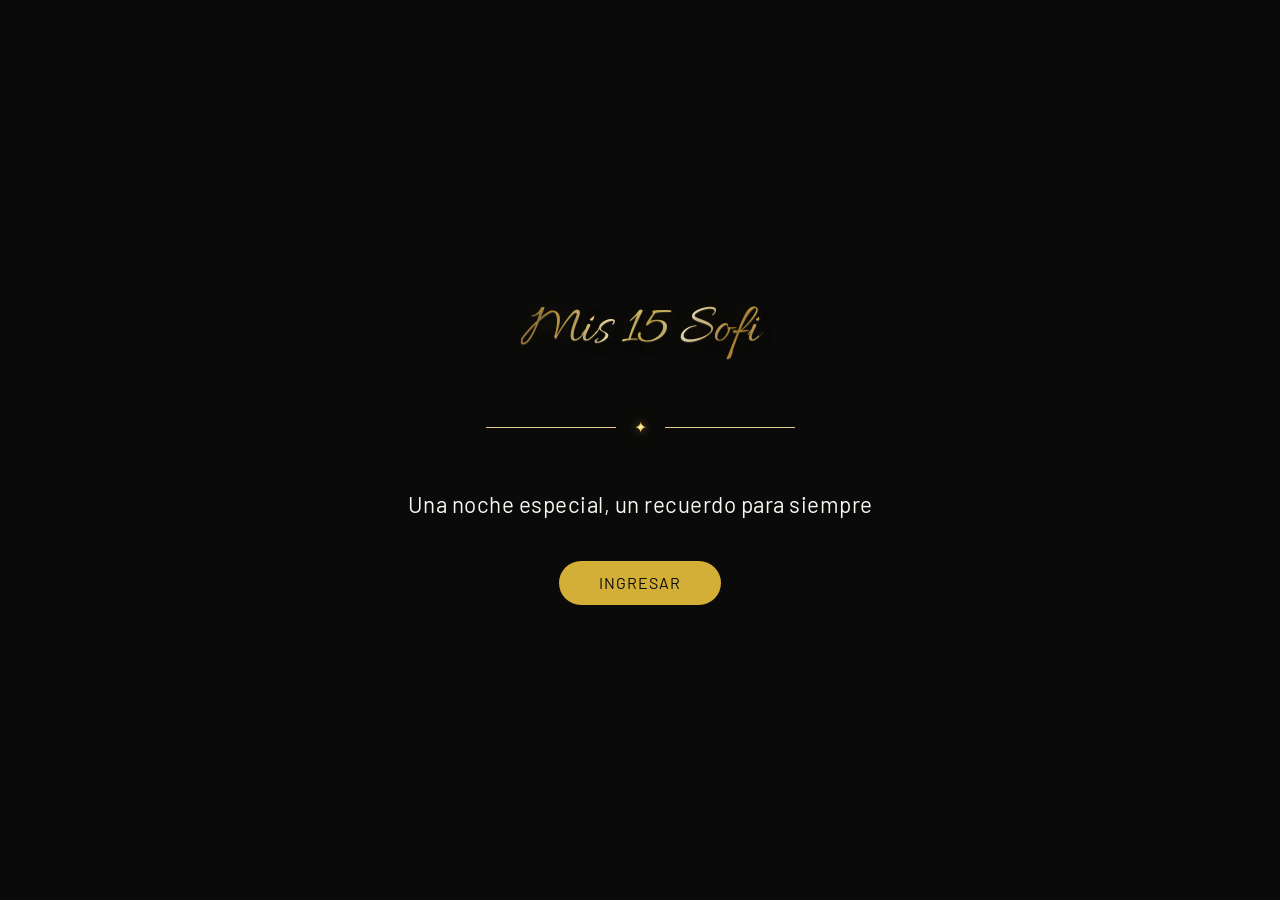
<file: index.html>
<!DOCTYPE html>
<html lang="es">
<head>
  <meta charset="UTF-8" />
  <meta name="viewport" content="width=device-width, initial-scale=1.0" />
  <title>MIS 15 SOFI!</title>

  <link rel="icon" type="image/png" href="Pixelarte Isologotipo.png">


  <link rel="stylesheet" href="estilos.css">
</head>
<body>

  <main class="hero">
    <h1 class="title">Mis 15 Sofi</h1>

     <div class="divider">
    <span>✦</span>
</div>

    <p class="subtitle">
      Una noche especial, un recuerdo para siempre      
    </p>

   
 <button class="enter-btn" id="enterBtn">INGRESAR</button>

<script>
document.getElementById("enterBtn").addEventListener("click", () => {
  sessionStorage.setItem("playMusic", "true");
  window.location.href = "invitacion.html";
});
</script>


  </main>

</body>
</html>
</file>
<file: estilos.css>
/* Reset básico */
* {
  margin: 0;
  padding: 0;
  box-sizing: border-box;
}

/* Variables de color */
:root{
  --negro:#050505;
  --negro-suave:#111111;

  --dorado:#D4AF37;
  --dorado-claro:#F1D77A;

  --blanco:#FFFFFF;
  --blanco-calido:#F8F6F0;

  --fondo:#050505;
  --texto:#FFFFFF;
}

.title{
  background: linear-gradient(
    110deg,
    #8A5A16 0%,
    #C99A2E 18%,
    #FFE9A6 38%,
    #D4AF37 52%,
    #FFF1B8 68%,
    #B77A18 85%,
    #E5C15B 100%
  );

  -webkit-background-clip: text;
  -webkit-text-fill-color: transparent;
  background-clip: text;

  text-shadow:
    0 1px 1px rgba(255,255,255,.15),
    0 3px 8px rgba(0,0,0,.7),
    0 0 18px rgba(212,175,55,.18);
}

.subtitle{
  color: var(--blanco-calido);
}

body{
  background: #0A0A0A;
  color: var(--blanco);
}

@font-face {
  font-family: 'Allura';
  src: url('Allura-Regular.ttf') format('truetype');
  font-weight: 400;
  font-style: normal;
}

@font-face {
  font-family: 'Barlow';
  src: url('Barlow-Regular.ttf') format('truetype');
  font-weight: 400;
  font-style: normal;
}

/* Contenedor principal */
.hero {
  min-height: 100vh;
  display: flex;
  flex-direction: column;
  justify-content: center;
  align-items: center;
  text-align: center;
  padding: 2rem;
  gap: 1.5rem;
}

/* Título principal */
.title {
  font-family: 'Allura', cursive;
  font-size: clamp(2.2rem, 6vw, 3.5rem);
  letter-spacing: 0px;
  font-weight: normal;
}

/* Subtítulo */
.subtitle{
  font-family: 'Barlow', sans-serif;
  font-size: clamp(1rem, 2.8vw, 1.15rem);
  letter-spacing: 0.06em;
  line-height: 1.8;
  font-weight: 400;
}


/* Botón */
.enter-btn{
  background: var(--dorado);
  color: #0A0A0A;
  border:none;

  padding: 0.7rem 2.4rem;
  border-radius: 999px;

  font-family: 'Barlow', sans-serif;
  font-size: 0.75rem;
  letter-spacing: 0.22em;
  text-transform: uppercase;

  cursor: pointer;

  transition:
    background-color 0.35s ease,
    color 0.35s ease,
    transform 0.25s ease,
    box-shadow 0.25s ease;
}


.enter-btn:hover{
  background: var(--dorado-claro);
  color: #0A0A0A;

  transform: translateY(-2px);
  box-shadow: 0 8px 18px rgba(0,0,0,0.15);
}

.enter-btn:active{
  transform: translateY(0);
  box-shadow: 0 0 0 3px rgba(201,163,90,.35);
}

.enter-btn:focus-visible{
  outline: none;
  box-shadow: 0 0 0 3px rgba(230,164,160,0.35);
}


/* Responsive extra para pantallas muy chicas */
@media (max-width: 360px) {
  .hero {
    gap: 1.2rem;
  }
}

@keyframes subirSuave {
  from {
    opacity: 0;
    transform: translateY(40px);
  }
  to {
    opacity: 1;
    transform: translateY(0);
  }
}

.title {

  font-size: clamp(2.2rem, 6vw, 3.5rem);
  letter-spacing: -0.5px;
  font-family: 'Allura', cursive;
  opacity: 0;
  animation: subirSuave 1.2s ease-out forwards;
}

.subtitle {
  font-size: clamp(1rem, 4vw, 1.4rem);
  line-height: 1.4;
  max-width: 600px;
  letter-spacing: 0.5px;
  font-family: 'Barlow', sans-serif;
  opacity: 0;
  animation: subirSuave 1.2s ease-out forwards;
  animation-delay: 0.3s;
}

.enter-btn {
  margin-top: 1rem;
  padding: 0.8rem 2.5rem;
  font-size: 1rem;
  font-family: 'Barlow', sans-serif;
  letter-spacing: 1px;
 background-color: var(--dorado);
color: #0A0A0A;
  border:none;
  cursor: pointer;
  transition: all 0.3s ease;

  opacity: 0;
  animation: subirSuave 1.2s ease-out forwards;
  animation-delay: 0.6s;
}

.divider{
    display:flex;
    align-items:center;
    justify-content:center;
    margin:1.8rem 0;
}

.divider::before,
.divider::after{
    content:"";
    height:1px;
    background:#E4C98B;
    width:0;
}

.divider::before{
    animation:lineaIzquierda .8s ease forwards;
    animation-delay:.7s;
}

.divider::after{
    animation:lineaDerecha .8s ease forwards;
    animation-delay:.7s;
}

.divider span{
  margin:0 18px;

  background: linear-gradient(
    135deg,
    #8A5A16,
    #D4AF37 30%,
    #FFF0A8 50%,
    #C99A2E 70%,
    #F1D77A
  );

  -webkit-background-clip:text;
  -webkit-text-fill-color:transparent;
  background-clip:text;

  opacity:0;

  filter:
    drop-shadow(0 0 5px rgba(212,175,55,.6))
    drop-shadow(0 0 15px rgba(212,175,55,.25));

  animation:brilloEstrella .5s ease forwards;
  animation-delay:1.4s;
}

@keyframes lineaIzquierda{
    from{
        width:0;
        opacity:0;
    }
    to{
        width:130px;
        opacity:1;
    }
}

@keyframes lineaDerecha{
    from{
        width:0;
        opacity:0;
    }
    to{
        width:130px;
        opacity:1;
    }
}

@keyframes brilloEstrella{
    0%{
        opacity:0;
        transform:scale(.5);
    }

    60%{
        transform:scale(1.35);
    }

    100%{
        opacity:1;
        transform:scale(1);
    }
}
</file>
